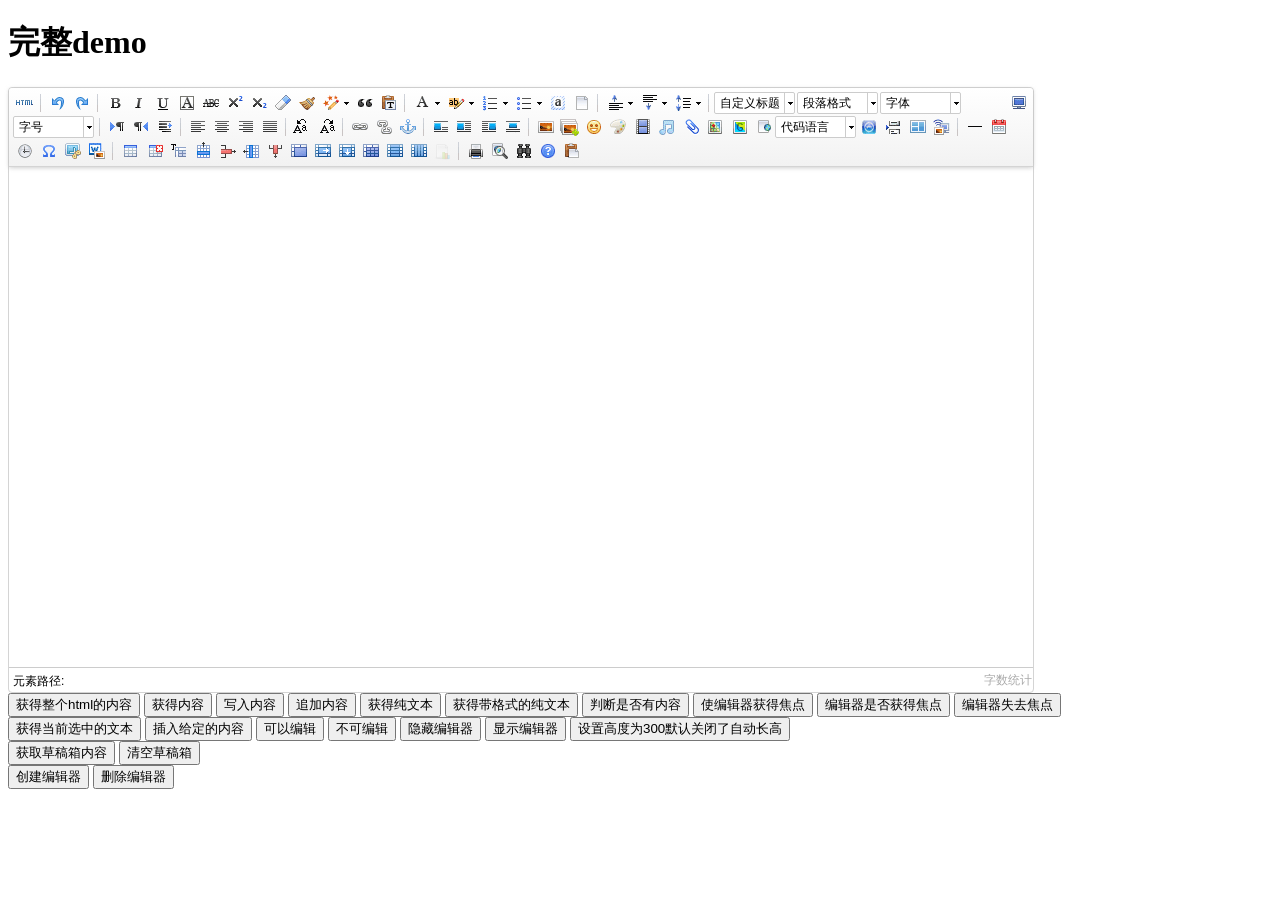
<file: myjob/extapps/DjangoUeditor/static/ueditor/index.html>
<!DOCTYPE HTML PUBLIC "-//W3C//DTD HTML 4.01 Transitional//EN"
        "http://www.w3.org/TR/html4/loose.dtd">
<html>
<head>
    <title>完整demo</title>
    <meta http-equiv="Content-Type" content="text/html;charset=utf-8"/>
    <script type="text/javascript" charset="utf-8" src="ueditor.config.js"></script>
    <script type="text/javascript" charset="utf-8" src="ueditor.all.min.js"> </script>
    <!--建议手动加在语言，避免在ie下有时因为加载语言失败导致编辑器加载失败-->
    <!--这里加载的语言文件会覆盖你在配置项目里添加的语言类型，比如你在配置项目里配置的是英文，这里加载的中文，那最后就是中文-->
    <script type="text/javascript" charset="utf-8" src="lang/zh-cn/zh-cn.js"></script>

    <style type="text/css">
        div{
            width:100%;
        }
    </style>
</head>
<body>
<div>
    <h1>完整demo</h1>
    <script id="editor" type="text/plain" style="width:1024px;height:500px;"></script>
</div>
<div id="btns">
    <div>
        <button onclick="getAllHtml()">获得整个html的内容</button>
        <button onclick="getContent()">获得内容</button>
        <button onclick="setContent()">写入内容</button>
        <button onclick="setContent(true)">追加内容</button>
        <button onclick="getContentTxt()">获得纯文本</button>
        <button onclick="getPlainTxt()">获得带格式的纯文本</button>
        <button onclick="hasContent()">判断是否有内容</button>
        <button onclick="setFocus()">使编辑器获得焦点</button>
        <button onmousedown="isFocus(event)">编辑器是否获得焦点</button>
        <button onmousedown="setblur(event)" >编辑器失去焦点</button>

    </div>
    <div>
        <button onclick="getText()">获得当前选中的文本</button>
        <button onclick="insertHtml()">插入给定的内容</button>
        <button id="enable" onclick="setEnabled()">可以编辑</button>
        <button onclick="setDisabled()">不可编辑</button>
        <button onclick=" UE.getEditor('editor').setHide()">隐藏编辑器</button>
        <button onclick=" UE.getEditor('editor').setShow()">显示编辑器</button>
        <button onclick=" UE.getEditor('editor').setHeight(300)">设置高度为300默认关闭了自动长高</button>
    </div>

    <div>
        <button onclick="getLocalData()" >获取草稿箱内容</button>
        <button onclick="clearLocalData()" >清空草稿箱</button>
    </div>

</div>
<div>
    <button onclick="createEditor()">
    创建编辑器</button>
    <button onclick="deleteEditor()">
    删除编辑器</button>
</div>

<script type="text/javascript">

    //实例化编辑器
    //建议使用工厂方法getEditor创建和引用编辑器实例，如果在某个闭包下引用该编辑器，直接调用UE.getEditor('editor')就能拿到相关的实例
    var ue = UE.getEditor('editor');


    function isFocus(e){
        alert(UE.getEditor('editor').isFocus());
        UE.dom.domUtils.preventDefault(e)
    }
    function setblur(e){
        UE.getEditor('editor').blur();
        UE.dom.domUtils.preventDefault(e)
    }
    function insertHtml() {
        var value = prompt('插入html代码', '');
        UE.getEditor('editor').execCommand('insertHtml', value)
    }
    function createEditor() {
        enableBtn();
        UE.getEditor('editor');
    }
    function getAllHtml() {
        alert(UE.getEditor('editor').getAllHtml())
    }
    function getContent() {
        var arr = [];
        arr.push("使用editor.getContent()方法可以获得编辑器的内容");
        arr.push("内容为：");
        arr.push(UE.getEditor('editor').getContent());
        alert(arr.join("\n"));
    }
    function getPlainTxt() {
        var arr = [];
        arr.push("使用editor.getPlainTxt()方法可以获得编辑器的带格式的纯文本内容");
        arr.push("内容为：");
        arr.push(UE.getEditor('editor').getPlainTxt());
        alert(arr.join('\n'))
    }
    function setContent(isAppendTo) {
        var arr = [];
        arr.push("使用editor.setContent('欢迎使用ueditor')方法可以设置编辑器的内容");
        UE.getEditor('editor').setContent('欢迎使用ueditor', isAppendTo);
        alert(arr.join("\n"));
    }
    function setDisabled() {
        UE.getEditor('editor').setDisabled('fullscreen');
        disableBtn("enable");
    }

    function setEnabled() {
        UE.getEditor('editor').setEnabled();
        enableBtn();
    }

    function getText() {
        //当你点击按钮时编辑区域已经失去了焦点，如果直接用getText将不会得到内容，所以要在选回来，然后取得内容
        var range = UE.getEditor('editor').selection.getRange();
        range.select();
        var txt = UE.getEditor('editor').selection.getText();
        alert(txt)
    }

    function getContentTxt() {
        var arr = [];
        arr.push("使用editor.getContentTxt()方法可以获得编辑器的纯文本内容");
        arr.push("编辑器的纯文本内容为：");
        arr.push(UE.getEditor('editor').getContentTxt());
        alert(arr.join("\n"));
    }
    function hasContent() {
        var arr = [];
        arr.push("使用editor.hasContents()方法判断编辑器里是否有内容");
        arr.push("判断结果为：");
        arr.push(UE.getEditor('editor').hasContents());
        alert(arr.join("\n"));
    }
    function setFocus() {
        UE.getEditor('editor').focus();
    }
    function deleteEditor() {
        disableBtn();
        UE.getEditor('editor').destroy();
    }
    function disableBtn(str) {
        var div = document.getElementById('btns');
        var btns = UE.dom.domUtils.getElementsByTagName(div, "button");
        for (var i = 0, btn; btn = btns[i++];) {
            if (btn.id == str) {
                UE.dom.domUtils.removeAttributes(btn, ["disabled"]);
            } else {
                btn.setAttribute("disabled", "true");
            }
        }
    }
    function enableBtn() {
        var div = document.getElementById('btns');
        var btns = UE.dom.domUtils.getElementsByTagName(div, "button");
        for (var i = 0, btn; btn = btns[i++];) {
            UE.dom.domUtils.removeAttributes(btn, ["disabled"]);
        }
    }

    function getLocalData () {
        alert(UE.getEditor('editor').execCommand( "getlocaldata" ));
    }

    function clearLocalData () {
        UE.getEditor('editor').execCommand( "clearlocaldata" );
        alert("已清空草稿箱")
    }
</script>
</body>
</html>
</file>
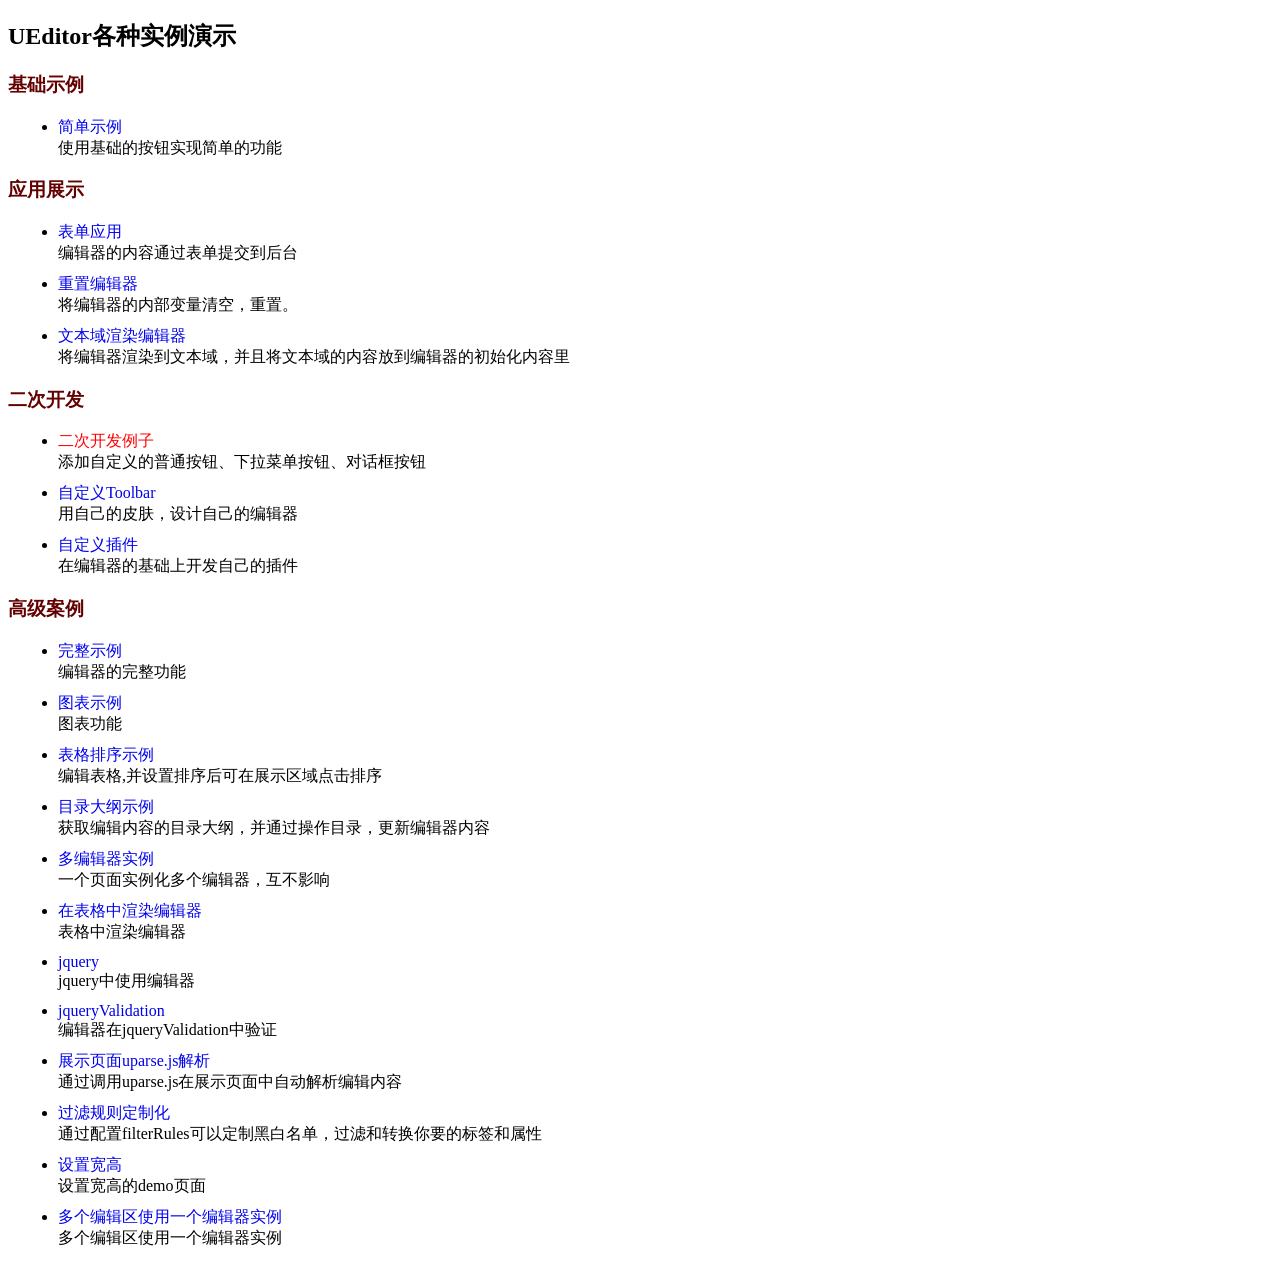
<file: myjob/extapps/DjangoUeditor/static/ueditor/_examples/index.html>
<!DOCTYPE HTML>
<html>
<head>
    <meta http-equiv="Content-Type" content="text/html; charset=utf-8" />
    <title></title>
    <style type="text/css">
        h3{
            color:#630000;
        }
        ul li{
            margin: 10px;
        }
        a:link,a:active,a:visited{
            color: #0000EE;
        }
        a{
            text-decoration: none;
        }
    </style>
</head>
<body>
<h2>UEditor各种实例演示</h2>
<h3>基础示例</h3>
<ul>
    <li>
        <a href="simpleDemo.html" target="_self">简单示例</a><br/>
        使用基础的按钮实现简单的功能
    </li>
</ul>
<h3>应用展示</h3>
<ul>
    <li>
        <a href="submitFormDemo.html" target="_self">表单应用</a><br/>
        编辑器的内容通过表单提交到后台
    </li>
    <li>
        <a href="resetDemo.html" target="_self">重置编辑器</a><br/>
        将编辑器的内部变量清空，重置。
    </li>
    <li>
        <a href="textareaDemo.html" target="_self">文本域渲染编辑器</a><br/>
        将编辑器渲染到文本域，并且将文本域的内容放到编辑器的初始化内容里
    </li>
</ul>
<h3>二次开发</h3>
<ul>
    <li>
        <a style="color:red;" href="customizeToolbarUIDemo.html" target="_self">二次开发例子</a><br/>
        添加自定义的普通按钮、下拉菜单按钮、对话框按钮
    </li>
    <li>
        <a href="customToolbarDemo.html" target="_self">自定义Toolbar</a><br/>
        用自己的皮肤，设计自己的编辑器
    </li>
    <li>
        <a href="customPluginDemo.html" target="_self">自定义插件</a><br/>
        在编辑器的基础上开发自己的插件
    </li>
</ul>
<h3>高级案例</h3>
<ul>
    <li>
        <a href="completeDemo.html" target="_self">完整示例</a><br/>
        编辑器的完整功能
    </li>
    <li>
        <a href="charts.html" target="_self"  >图表示例</a><br/>
        图表功能
    </li>
    <li>
        <a href="sortableDemo.html" target="_self" >表格排序示例</a><br/>
        编辑表格,并设置排序后可在展示区域点击排序
    </li>
    <li>
        <a href="sectionDemo.html" target="_self" >目录大纲示例</a><br/>
        获取编辑内容的目录大纲，并通过操作目录，更新编辑器内容
    </li>
    <li>
        <a href="multiDemo.html" target="_self">多编辑器实例</a><br/>
        一个页面实例化多个编辑器，互不影响
    </li>
    <li>
        <a href="renderInTable.html" target="_self">在表格中渲染编辑器</a><br/>
        表格中渲染编辑器
    </li>
    <li>
        <a href="jqueryCompleteDemo.html" target="_self">jquery</a><br/>
        jquery中使用编辑器
    </li>
    <li>
        <a href="jqueryValidation.html" target="_self">jqueryValidation</a><br/>
        编辑器在jqueryValidation中验证
    </li>
    <li>
        <a href="uparsedemo.html" target="_self">展示页面uparse.js解析</a><br/>
        通过调用uparse.js在展示页面中自动解析编辑内容
    </li>
    <li>
        <a href="filterRuleDemo.html" target="_self">过滤规则定制化</a><br/>
        通过配置filterRules可以定制黑白名单，过滤和转换你要的标签和属性
    </li>
    <li>
        <a href="setWidthHeightDemo.html" target="_self">设置宽高</a><br/>
        设置宽高的demo页面
    </li>
    <li>
        <a href="multiEditorWithOneInstance.html" target="_self">多个编辑区使用一个编辑器实例</a><br/>
        多个编辑区使用一个编辑器实例
    </li>
</ul>
<script type="text/javascript">
    var href = location.href;
    if(href.indexOf("http") != 0 ){
        alert("您当前尚未将UEditor部署到服务器环境，部分浏览器下所有弹出框功能的使用会受到限制！");
    }
</script>
</body>
</html>
</file>
